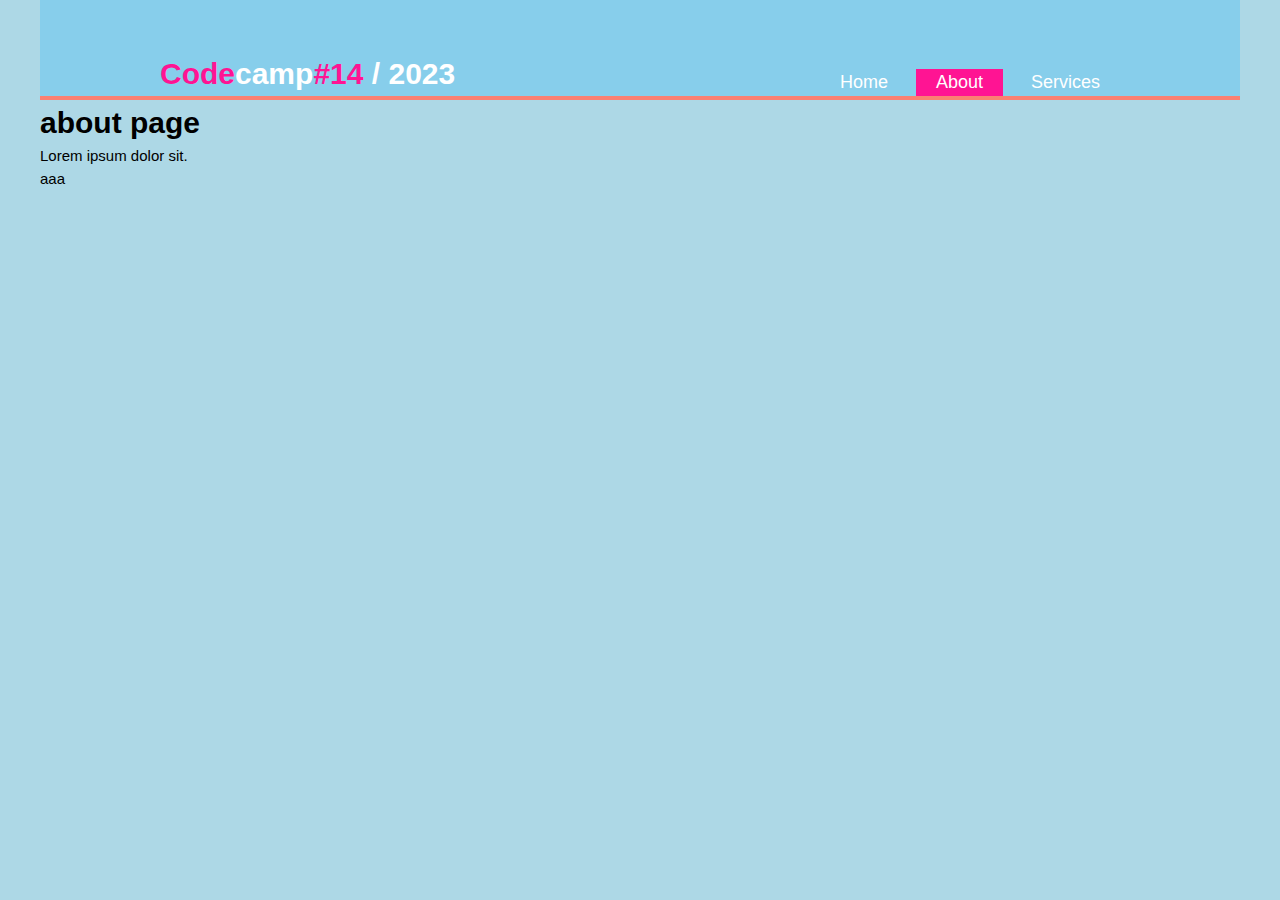
<file: About.html>
<!DOCTYPE html>
<html lang="en">
<head>
    <meta charset="UTF-8">
    <meta name="viewport" content="width=device-width, initial-scale=1.0">
    <link rel="stylesheet" href="styles.css">
    <title>CC18 Home</title>
</head>
<body>
    <header>
        <div class="container">
          <div class="branding">
            <h1><span>Code</span>camp<span>#14</span> / 2023</h1>
          </div>
          <nav>
            <ul>
              <li><a href="./index.html">Home</a></li>
              <li class="current"><a href="#">About</a></li>
              <li><a href="./services.html">Services</a></li>
            </ul>
          </nav>
        </div>
      </header>
      <h1>about page</h1>
      <p>Lorem ipsum dolor sit.</p>
      <p>aaa</p>
      
</body>
</html>
</file>
<file: styles.css>
/* GLobal */
*{
    margin: 0;
    padding: 0 ;
    box-sizing: border-box;
}
html{
    font-family: Arial, Helvetica, sans-serif;
    font-size: 15px;
    line-height: 1.5;
}

body{
    max-width: 1200px;
    min-height: 100vh;
    margin: auto;
    background-color: lightblue;
}

/* Header */

header {
    display: flex;
    background-color:skyblue ;
    align-items: flex-end;
    border-bottom: 4px solid salmon;
    justify-content: space-between;
    min-height: 100px;
}
.container {
    display: flex;
    justify-content: space-between;
    /* padding: 50px 40px 0px 40px; */
    margin: 0 auto;
    width: 80%;
    
}

.branding{
    color: white;
}
.branding span {
    color: deeppink;
    
}
nav {
    display: flex;
    align-items: flex-end;
}
nav ul{
    display: flex;
    gap: 8px;
    font-size: 1.2rem;
    
}

nav li{
    display: flex;
    list-style-type: none;
    padding: 0px 20px;
    /* align-items: flex-end; */
}

nav a{
    text-decoration: none;
    color: white;
}


header a:hover{
    color: blueviolet;
}
header .current {
    background-color: deeppink;
}

.showcase{
    background: url("https://picsum.photos/id/2/1500/500/?blur=7");
    background-size: cover;
    background-repeat: no-repeat;
    min-height: 400px;
    display: flex;
    align-items: center;
    justify-content: center;
    
}

.showcase .container{
    display: flex;
    flex-direction: column;
    justify-content: center;
    margin: 0 auto;
    width: 80%; 
    text-align: center;
}

.showcase .container h1{
    color: white;
    font-size: 3.5rem;
    margin-bottom: 20px;
}

.showcase .container p{
    color: deeppink;
    font-size: 1.5rem;
    padding-inline: 10%;
}

/* News Letter */
.newsletter {
    padding: 15px;
    display: flex;
    background-color: rgb(116, 202, 236);
    
}

.newsletter .container{
    display: flex;
    align-items: center;
}

.newsletter h1{
    color: salmon;
    font-size: 1.5rem;
}
.newsletter form{
    display: flex;
    align-items: center;
    gap: 5px;
}
.newsletter input[type=email]{
    padding: 5px 10px;
    font-size: 20px;
    border-radius: 5px;
    width: 250px;
    /* height: 2rem; */
    border: none;
}
.newsletter button{
    padding: 10px 20px;
    border-radius: 5px;
    border: none;
    background-color: rgb(253, 119, 2);
    color: white;
    /* font-size: 1rem; */
    font-weight: 600;
    transition: 0.5s;
}

.newsletter button:hover{
    transform: scale(1.2);
    background-color: rgb(255, 158, 73);
}

/*Feature Boxs*/

.boxes .container {
    display: flex;
    /* justify-content: space-around; */
    gap: 50px;
    padding: 20px 10px;
    align-items: flex-start;

}
.box{
    display: flex;
    flex-direction: column;
    align-items:center ;
    gap: 10px;
    

}

.box p{
    text-align: justify;
}

.box h1{
    padding: 10px

};
.box img {
    /* width: 200px; */
    height: 120px;
    
}

/*Footer*/
footer{
    padding: 20px;
    text-align: center;
    background-color:  rgb(116, 202, 236);
    color: white;
}

@media (max-width : 800px) {
    header .container{
        flex-direction: column;
        align-items: center;
        width: 100%;
    }
    .branding {
        padding: 10px;
    }

    nav{
        /* border: 2px solid salmon; */
        width: 100%;
        text-align: center;
    }
    nav ul{
        display: flex;
        justify-content: space-between;
        /* flex-direction: column; */
        /* border: 2px solid black; */
        width: 100%;
        /* gap: 0; */
        
    }

    nav li{
        width: 100%;
        background-color: aqua;
        text-align: center;
        justify-content: center;
        
    }
    nav a{
        display: flex;
        text-align: center;
        /* width: 100%; */
        /* flex-basis: 100%; */
    }
    
    
    
    
    
    .newsletter .container{
        flex-direction: column;
        gap: 10px;
    }
    .container form{
        flex-direction: column;
        gap: 15px;
        padding: 5px;
        width: 100%; 
    }
    .newsletter .container form input{
        width: 100%;
    }
    .newsletter .container form button{
        width: 100%;
    }

    .boxes .container {
        flex-direction: column;
    }
}
</file>
